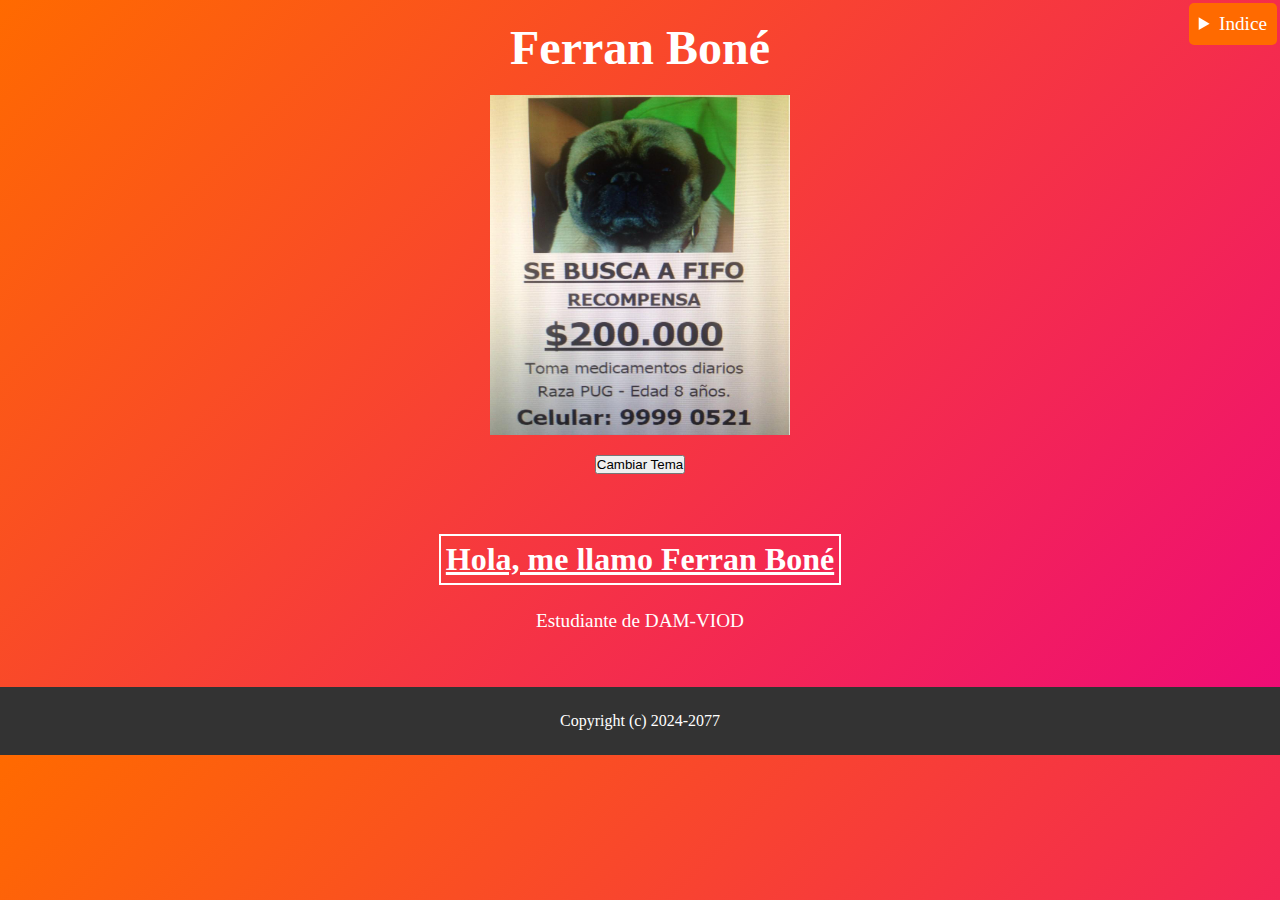
<file: index.html>
<!DOCTYPE html>
<html>
<head>
	<title>Portada</title>
	<link rel="stylesheet" href="style.css" />
</head>
	<script>
        function tema() {
            document.body.classList.toggle('normal');
            document.body.classList.toggle('navidad');
        }
    	</script>
<body>
	<header>
		<h1>Ferran Boné</h1>
		<p><img src="fifo.jpg" width="300" height="340"></p>
		<nav>
			<details>	<!--desplegable-->
				<summary>Indice</summary>	<!--titulo del desplegable-->
			<ul>
				<li><a href="cv.html">Curriculum</a></li>
				<li><a href="aficiones.html">Aficiones</a></li>
				<li><a href="juego.html">Juego</a></li>
				<li><a href="contacto.html">Contactame</a></li>
				<li><a href="huevera.html">Huevera</a></li>
			</ul>
			</details>
		</nav>
		<button onclick="tema()">Cambiar Tema</button>
	</header>
<main>
	<section id="introduccion">
   		<h2>Hola, me llamo Ferran Boné</h2>
    		<p>Estudiante de DAM-VIOD</p>
	</section>

</main>
	<footer>
		<p>Copyright (c) 2024-2077</p>
	</footer>
</body>
</file>
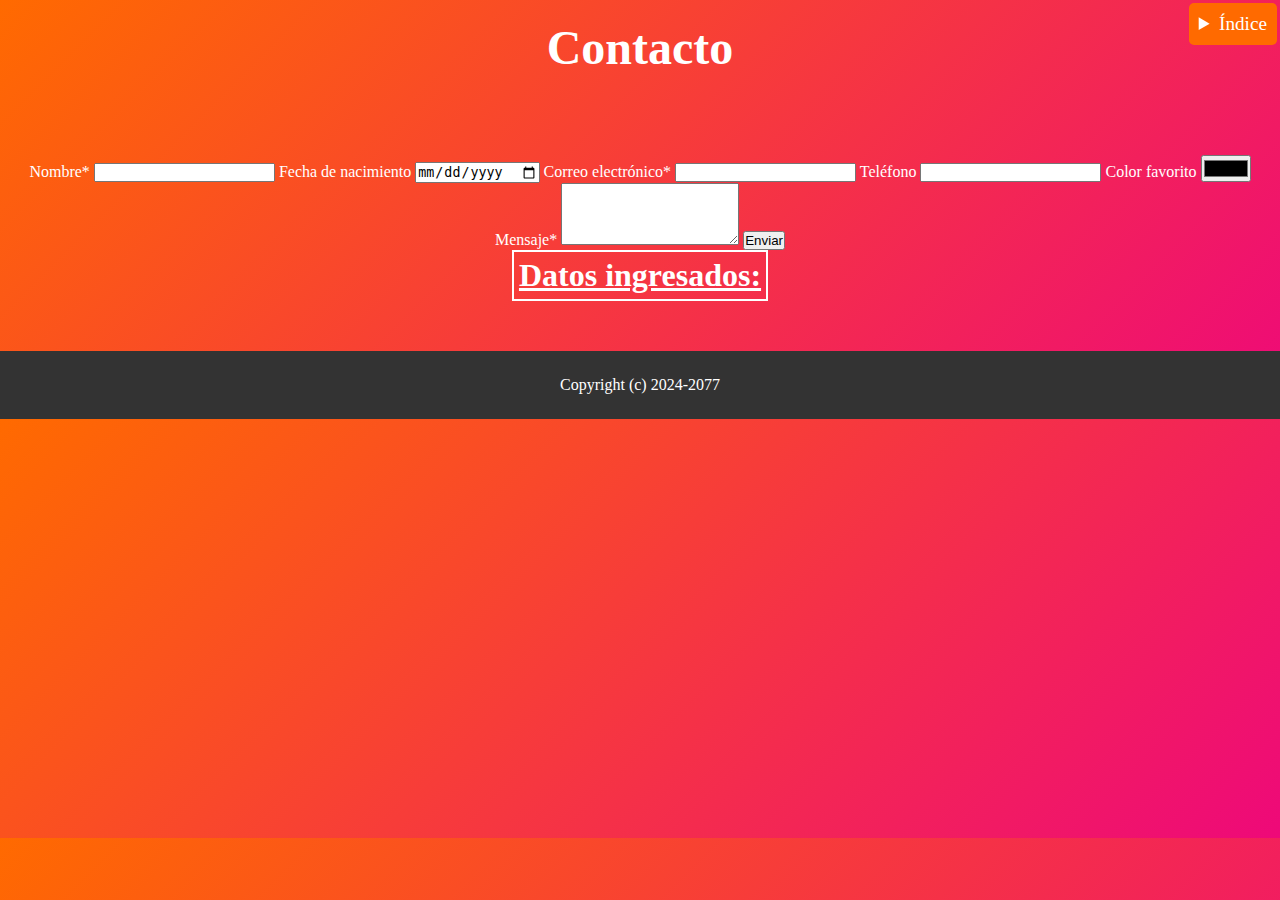
<file: contacto.html>
<!DOCTYPE html>
<html>
<head>
    <title>Contacto</title>
    <link rel="stylesheet" href="style.css" />
    <script>
        function verformulario() {
            let nombre = document.getElementById("nombre").value.trim();
            let nacimiento = document.getElementById("nacimiento").value;
            let email = document.getElementById("email").value.trim();
            let telefono = document.getElementById("telefono").value;
            let color = document.getElementById("color").value;
            let mensaje = document.getElementById("mensaje").value.trim();

            // Validación de campos obligatorios
            if (nombre === "" || email === "" || mensaje === "") {
                alert("Por favor, completa los campos obligatorios.");
                return;
            }

            let resultado = `
                <p><strong>Nombre:</strong> ${nombre}</p>
                <p><strong>Fecha de nacimiento:</strong> ${nacimiento}</p>
                <p><strong>Email:</strong> ${email}</p>
                <p><strong>Teléfono:</strong> ${telefono}</p>
                <p><strong>Color favorito:</strong> <span style="background-color:${color}; padding: 5px;">${color}</span></p>
                <p><strong>Mensaje:</strong> ${mensaje}</p>
            `;

            document.getElementById("resultado").innerHTML = resultado;
        }
    </script>
</head>
<body>
    <header>
        <h1>Contacto</h1>
        <nav>
            <details>
                <summary>Índice</summary>
                <ul>
                    <li><a href="index.html">Portada</a></li>
                    <li><a href="cv.html">Curriculum</a></li>
                    <li><a href="aficiones.html">Aficiones</a></li>
                    <li><a href="juego.html">Juego</a></li>
                </ul>
            </details>
        </nav>
    </header>
    <main>
        <form action="submit-contact" method="post">
            <label for="nombre">Nombre*</label>
            <input type="text" id="nombre" name="nombre" required>

            <label for="nacimiento">Fecha de nacimiento</label>
            <input type="date" id="nacimiento" name="nacimiento">

            <label for="email">Correo electrónico*</label>
            <input type="email" id="email" name="email" required>

            <label for="telefono">Teléfono</label>
            <input type="tel" id="telefono" name="telefono">

            <label for="color">Color favorito</label>
            <input type="color" id="color" name="color">

            <label for="mensaje">Mensaje*</label>
            <textarea id="mensaje" name="mensaje" rows="4" required></textarea>

            <button type="button" onclick="verformulario()">Enviar</button>
        </form>

        <h2>Datos ingresados:</h2>
        <div id="resultado"></div>
    </main>
    <footer>
        <p>Copyright (c) 2024-2077</p>
    </footer>
</body>
</html>
</file>
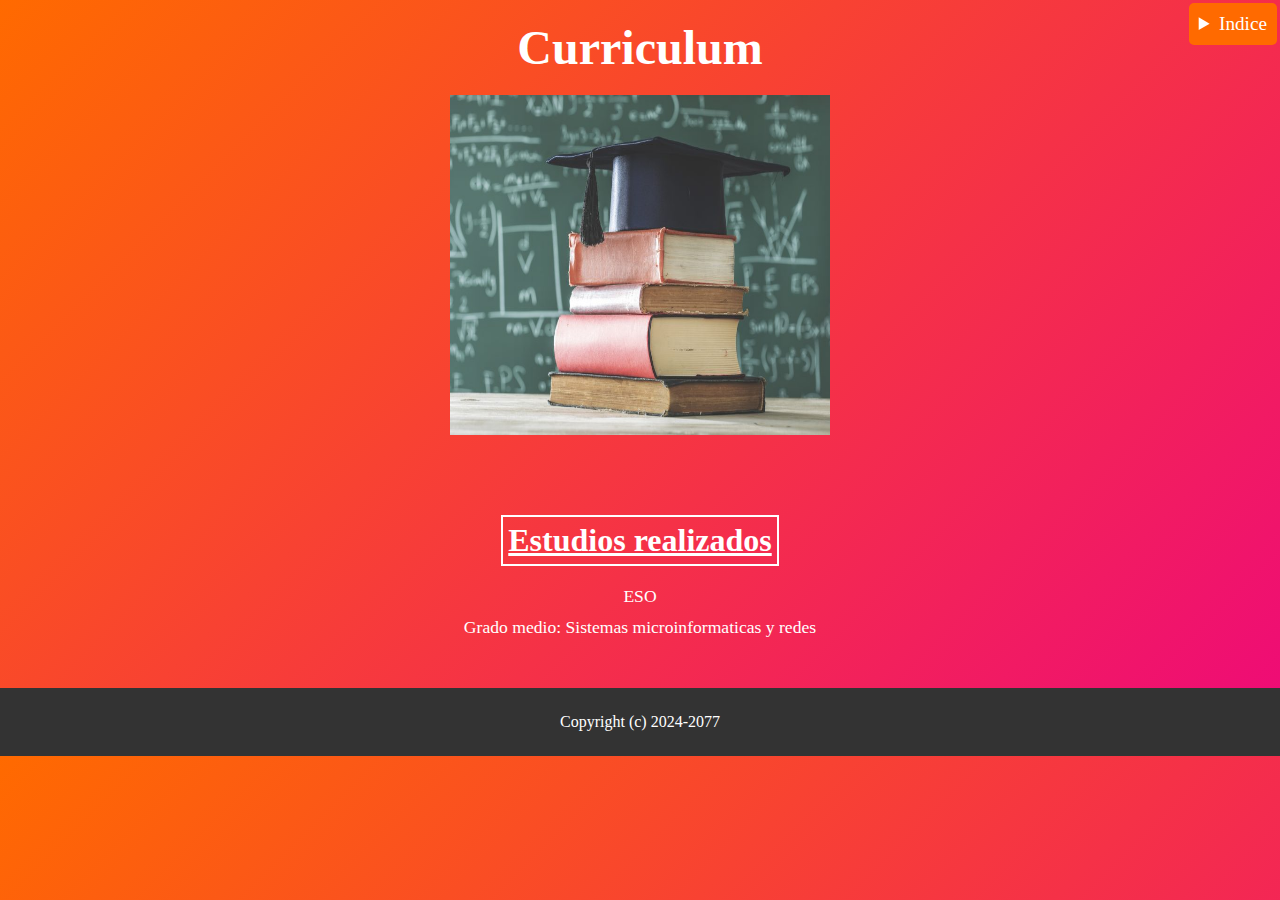
<file: cv.html>
<!DOCTYPE html>
<html>
<head>
<title>Curriculum</title>
<link rel="stylesheet" href="style.css" />
</head>
<body>
	<header>
		<h1>Curriculum</h1>
		<p><img src="estudios.jpg" width="380" height="340"></p>
		<nav>
			<details>
				<summary>Indice</summary>
				<ul>
					<li><a href="index.html">Portada</a></li>
					<li><a href="aficiones.html">Aficiones</a></li>
					<li><a href="juego.html">Juego</a></li>
					<li><a href="contacto.html">Contacto</a></li>
				</ul>
			</details>
		</nav>
	</header>
	<main>
		<h2>Estudios realizados</h2>
		<ul>
			<li>ESO</li>
			<li>Grado medio: Sistemas microinformaticas y redes</li>
		</ul>
	</main>
	<footer>
		<p>Copyright (c) 2024-2077</p>
	</footer>
</body>
</file>
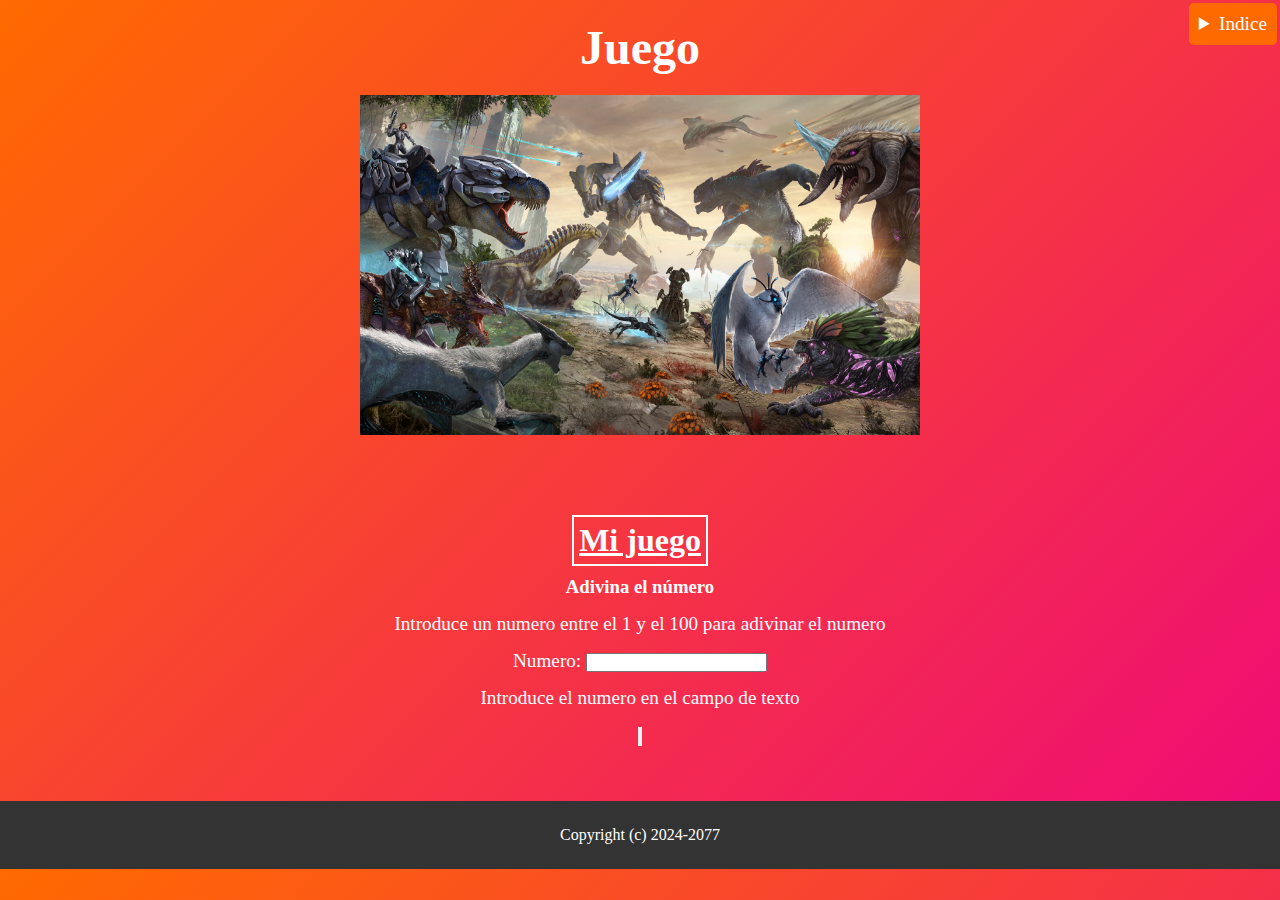
<file: juego.html>
<!DOCTYPE html>
<html>
<head>
	<title>Aficiones</title>
	<link rel="stylesheet" href="style.css" />
	<script>
		let numero_min = 1;
		let numero_max = 100;
		
		let numero_random = Math.floor(Math.random()*numero_max) + numero_min;
		console.log("El numero a adivinar es: "+numero_random);

		let info = "Introduce un numero entre el "+numero_min+" y el "+numero_max+" para adivinar";
		
		function check_numero ()
		{
		//console.log("Numero!!!");
		 	let valor= document.getElementById("juego_numero").value;
			let resultado = document.getElementById("resultado");
	
			if (valor<1){
				resultado.value = "<strong>El numero debe ser 1 mayor o menor</strong>";
				return;
			}
			else if (valor>100){
				resultado.value = "<strong>El numero debe ser 100 o menor</strong>";
				return;
			}

			let text = "";
			
			if (valor > numero_random){
				text = "El numero a adivinar es menor que "+valor;
			}
			else if(valor < numero_random){
				text = "El numero a adivinar es mayor que "+valor;
			}
			else {
				text = "Has ganado";
			}

			console.log(text);
			resultado.value = text;
		}
	</script>
</head>
<body>
	<header>
		<h1>Juego</h1>
		<p><img src="ark.webp" width="560" height="340"></p>
		<nav>
			<details>
				<summary>Indice</summary>
				<ul>
					<li><a href="index.html">Portada</a></li>
					<li><a href="cv.html">Curriculum</a></li>
					<li><a href="aficiones.html">Aficiones</a></li>
					<li><a href="contacto.html">Contacto</a></li>
				</ul>
			</details>
		</nav>
	</header>
	<main>
		<h2>Mi juego</h2>
		<form>
			<h3>Adivina el número</h3>

			<p>Introduce un numero entre el 1 y el 100 para adivinar el numero</p>
			<p>Numero: <input type="number" id="juego_numero" name="numero" /></p>
			<p><output id="resultado">Introduce el numero en el campo de texto</output></p>
			<p><input type="button" onClick="check_numero"/></p>
		</form>
	</main>
	<footer>
		<p>Copyright (c) 2024-2077</p>
	</footer>
	<script>
		document.getElementById("info").innerHTML = info;
	</script>
</body>
</html>
</file>
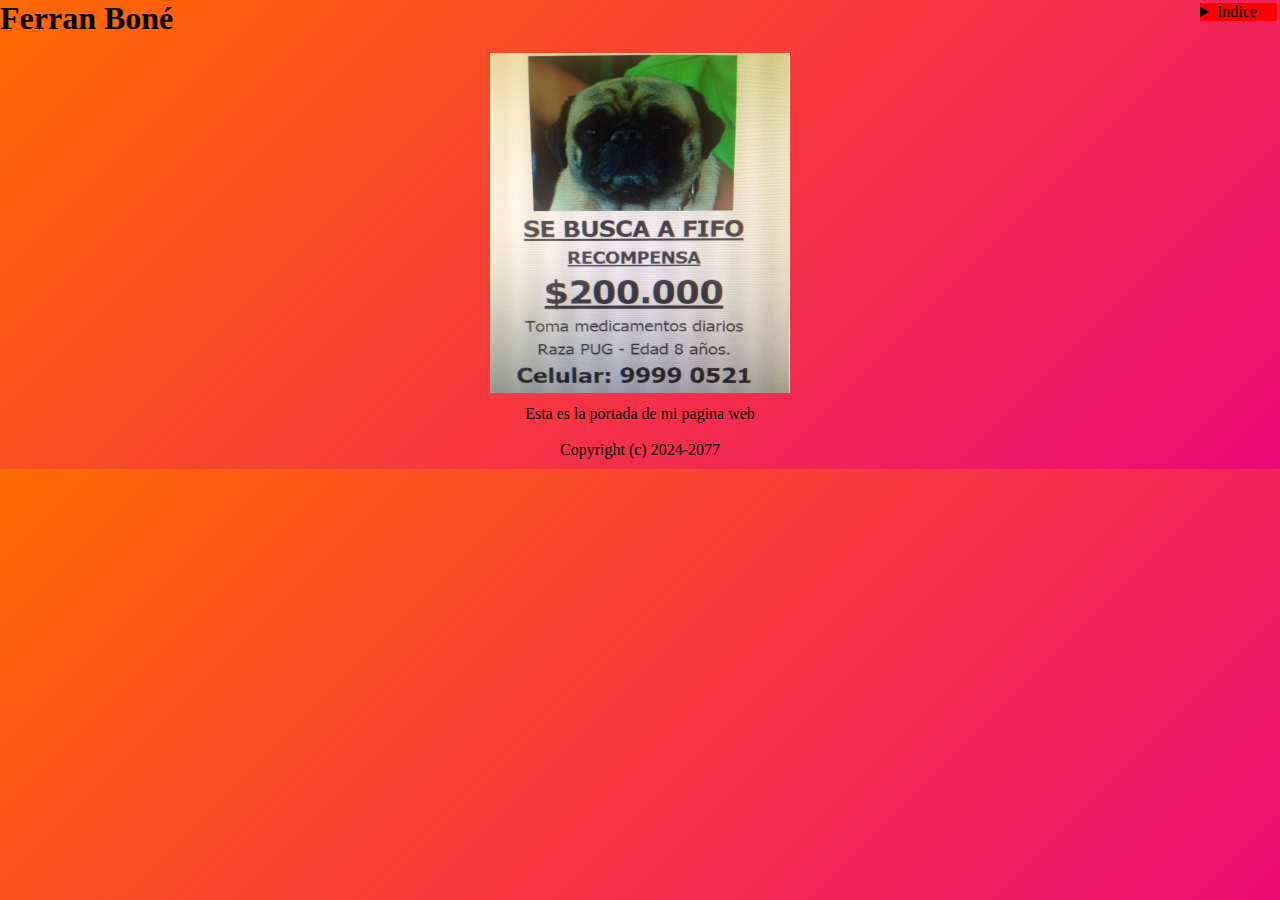
<file: portada.html>
<!DOCTYPE html>
<html>
<head>
<title>Portada</title>
<style>
	body{
		margin: 0 0 0 0;
		padding: 0 0 0 0;
		background: linear-gradient(135deg, #ff6a00, #ee0979);}
	h2{
		margin: 0 0 0 0;
		text-decoration: underline;
		text-decoration-style: solid;
	}
	h3{
		text-decoration: underline;
		text-decoration-style: dashed;
	}
	p{
		margin-bottom: 0;
	}
	header h1{
		margin: 0 0 0 0;
	}
	header h2{
		margin: 0 0 0 0;
	}
	header p{
		text-align:center;
	}
	header nav details{
		position: absolute;
		margin: 0;
		padding: 0;
		top: 3px;
		right: 3px;
		display: flex;
		gap: 20px;
		background-color:red
	}
	main{
		padding: 8px 32px 8px 32px;
		text-align:center;
		height: 100%;
	}
	main p{
		margin: 0 0 0 0;
		padding: 0 0 0 0;
	}
	footer{
		padding: 10px;
	}
	footer p{
		margin: 0 0 0 0;
		text-align:center;
	}
	.subtitle{
		padding-top: 128px;
		font-size: 20px;
		font-weight: 400;
	}
	ul{
	list-style-type: none;
	}
</style>
	
</head>
<body>
	<header>
		<h1>Ferran Boné</h1>
		<p><img src="fifo.jpg" width="300" height="340"></p>
		<nav>
			<details>	<!--desplegable-->
				<summary>Indice</summary>	<!--titulo del desplegable-->
			<ul>
				<li><a href="cv.html">Curriculum</a></li>
				<li><a href="aficiones.html">Aficiones</a></li>
				<li>Juego</li>
				<li>Contactame</li>
			</ul>
			</details>
		</nav>
	</header>
<main>
	<article>	<!--usado para contener contenido independiente-->
		<p>Esta es la portada de mi pagina web</p>
	</article>
</main>
	<footer>
		<p>Copyright (c) 2024-2077</p>
	</footer>
</body>
</file>
<file: style.css>
* {
    margin: 0;
    padding: 0;
    box-sizing: border-box;
}

body {
    background: linear-gradient(135deg, #ff6a00, #ee0979);
    color: #fff;
}

body.navidad {
    background-image: url('navidad.webp');
    background-size: cover;
}

body.navidad header {
    text-shadow: 2px 2px #4caf50;
    border-bottom: 5px solid #084c08;
    padding: 20px;
    box-shadow: 0 5px 15px rgba(0, 0, 0, 0.5);
}

body.navidad footer {
    text-align: center;
    border-top: 5px dashed #c70039;
    padding: 20px;
}

header {
    text-align: center;
    padding: 20px;
}

header h1 {
    font-size: 3rem;
    font-weight: 700;
    margin-bottom: 20px;
}

h2 {
    font-size: 2rem;
    margin-bottom: 10px;
    text-decoration: underline;
    text-decoration-color: #fff;
    padding: 5px;
    border: 2px solid #fff;
    display: inline-block;
}

header nav details {
    position: absolute;
    top: 3px;
    right: 3px;
    background-color: #ff6a00;
    padding: 10px;
    border-radius: 5px;
}

header nav details summary {
    font-size: 1.2rem;
    color: #fff;
    cursor: pointer;
}

header nav ul {
    list-style: none;
    padding: 0;
}

header nav ul li {
    display: inline-block;
    margin-right: 20px;
    font-size: 1rem;
}

header nav ul li a {
    text-decoration: none;
    color: #fff;
    font-weight: bold;
    transition: color 0.3s ease;
}

header nav ul li a:hover {
    color: #ee0979;
    text-decoration: underline;
}

main {
    padding: 40px 20px;
    text-align: center;
}

.subtitle {
    font-size: 1.2rem;
    font-weight: 400;
    color: #fff;
}

main img {
    margin: 20px 0;
    border-radius: 10px;
}

p {
    font-size: 1.2rem;
    margin: 15px 0;
}

footer {
    padding: 10px;
    text-align: center;
    background-color: #333;
}

footer p {
    font-size: 1rem;
    color: #fff;
}

ul {
    list-style-type: none;
}

ul li {
    font-size: 1.1rem;
    margin: 10px 0;
}

header nav li:hover {
    text-decoration: underline;
    transform: scale(1.1);
}

a {
    transition: color 0.3s ease, transform 0.3s ease;
}

a:hover {
    color: #ee0979;
    transform: scale(1.1);
}
</file>
